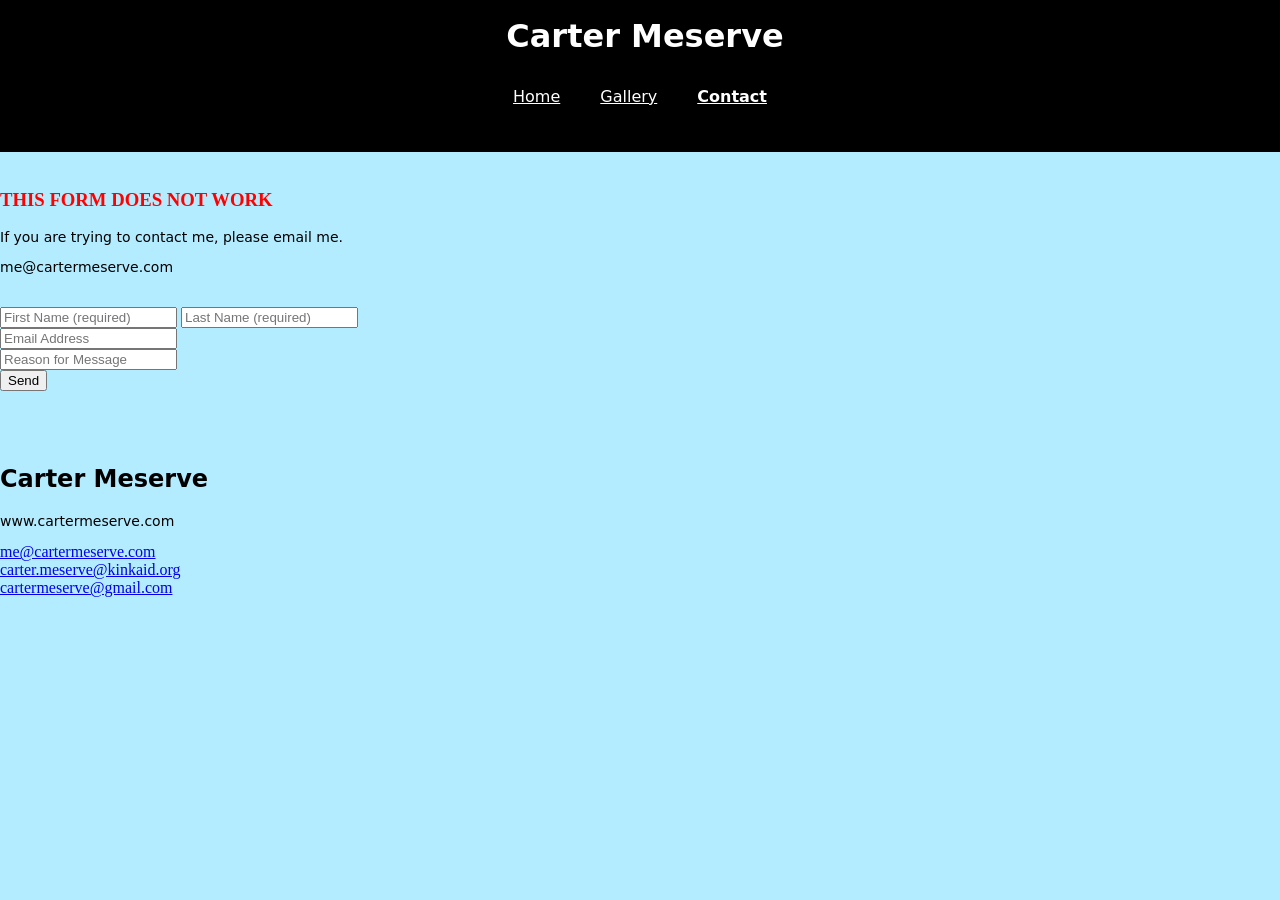
<file: contact.html>
<!DOCTYPE html>
<html>
    <head>
        <meta charset="utf-8">
        <meta name="viewport" content="width=device-width, initial-scale=1">
        <link rel="stylesheet" href="styles.css">
        <title>Contact Me</title>
    </head>

    <body>
        <header>
            <br>
            <h1>Carter Meserve</h1>
            <div id="navbar-container">
                <a href="index.html">Home</a>
                <a href="gallery.html">Gallery</a>
                <a href="contact.html" class="selected-page">Contact</a>
            </div>
            <br>
            <br>
        </header>
        <br>

        <h3>THIS FORM DOES NOT WORK</h3>
        <p>If you are trying to contact me, please email me.</p>
        <p>me@cartermeserve.com</p>

        <br>
        <form>
            <input  type="text" placeholder="First Name (required)"/>
            <input  type="text" placeholder="Last Name (required)"/>
            <br>
            <input  type="text" placeholder="Email Address"/>
            <br>
            <input  type="text" placeholder="Reason for Message"/>
            <br>
            <input type="submit" value="Send">
        </form>
        
        <br>
        <br>
        <br>
        <footer>
            <h2>Carter Meserve</h2>
            <p>www.cartermeserve.com</p>
            <a href="mailto:me@cartermeserve.com">me@cartermeserve.com</a>
            <br>
            <a href="mailto:carter.meserve@kinkaid.org">carter.meserve@kinkaid.org</a>
            <br>
            <a href="mailto:cartermeserve@gmail.com">cartermeserve@gmail.com</a>
        </footer>

    </body>
</file>
<file: styles.css>
* {
    box-sizing: border-box;
}
  
header {
    background-color: black;
    color: white;
    margin-top: -22px;
    text-align: center;
    /* justify-content: center; */
}

header a{
    color: white;
    margin-right: 10px;
    margin-left: 10px;
    font-family: system-ui;
    padding: 10px;
}


#navbar-container {
    display: flex;
    justify-content: center;
}

.selected-page {
    font-weight: 800;
}

header a:hover {
    background-color: white;
    color: black;
}

header h1{
    margin-left: 10px;
}

body {
    background-color: rgb(180, 236, 255);
    margin: 0;
    height: 100%;
    width: 100%;
}

h1, h2, p {
    font-family: system-ui;
}

h2 {
    font-weight: 750;
}

#about-me, #travel, #hobbies {
    display: flex;
    margin-left: 25px;
    min-height: 200px;
}

#a380 {
    margin-left: 25px;
}

#hobbies {
    margin-bottom: 50px;
}


.text-right {
    margin-left: 20px;
}

p {
    font-size: 14px;
}

.img-desc {
    font-weight: 750;
}

.content-section {
    margin-top: 35px;
}

#twentytwentysix{
    padding: 20px;
    display: flex;
    flex-wrap: wrap;
    justify-content: space-evenly;
}

#twentytwentyfive{
    padding: 20px;
    display: flex;
    flex-wrap: wrap;
    justify-content: space-evenly;
    flex-direction: column;
    align-items: center;
}

figure {
    width: 200px;
}

figure img {
    height: 150px;
    width: 200px;
    object-fit: cover;
    border-radius: 15px;
}

figure figcaption {
    text-align: center;
    padding-top: 10px;
    font-family: system-ui;
}

.year {
    text-align: center;
}

#youtube {
    background-color: black;
    padding: 25px;
    color: white;
    font-family: system-ui;
    font-size: 12px;
}

#text-below {
    margin-top: 15px;
}

#search-youtube {
    background-color: red;
}

h3 {
    color: red;
}

marquee {
    color: white;
}

/* #youtube {
    padding: 25px;
    background-color: black;
    color: white;
    display: flex;
}

#youtube form {
    justify-content: space-evenly;
    flex-direction: column;
    align-items: center;
} */
</file>
